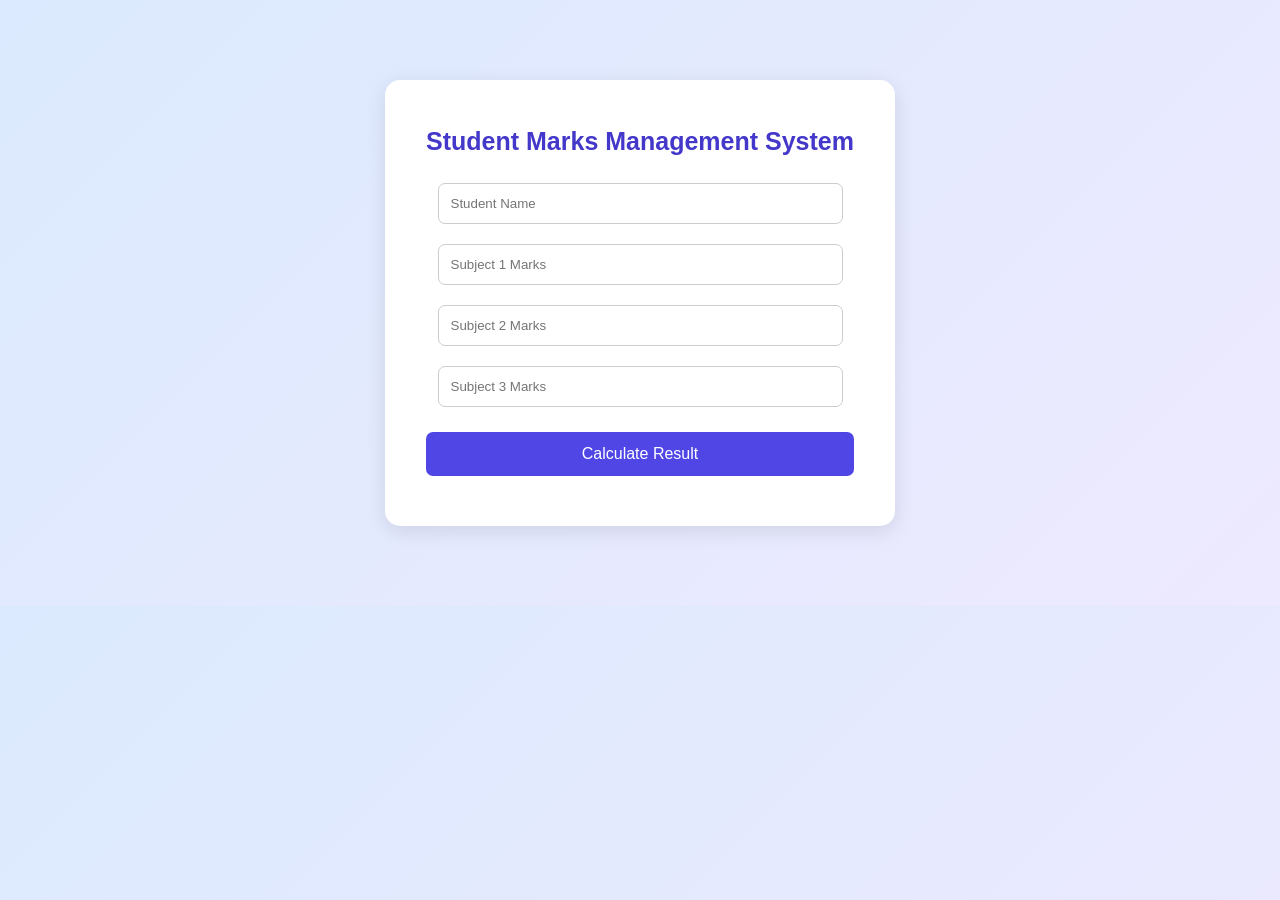
<file: templates/index.html>
<!DOCTYPE html>
<html lang="en">
<head>
    <meta charset="UTF-8">
    <meta name="viewport" content="width=device-width, initial-scale=1.0">
    <title>Student Marks Management</title>
    <link rel="stylesheet" href="/static/style.css">
</head>
<body>
    <div class="container">
        <h1>Student Marks Management System</h1>
        <form id="marksForm">
            <input type="text" id="name" placeholder="Student Name" required>
            <input type="number" id="m1" placeholder="Subject 1 Marks" min="0" max="100" required>
            <input type="number" id="m2" placeholder="Subject 2 Marks" min="0" max="100" required>
            <input type="number" id="m3" placeholder="Subject 3 Marks" min="0" max="100" required>
            <button type="submit">Calculate Result</button>
        </form>
        <div id="result"></div>
    </div>
    <script src="/static/script.js"></script>
</body>
</html>
</file>
<file: static/style.css>
body {
    font-family: Arial, sans-serif;
    background: linear-gradient(135deg, #dbeafe, #ede9fe);
    margin: 0;
    padding: 30px 15px;
}

.container {
    max-width: 450px;
    margin: 50px auto;
    padding: 30px;
    background: white;
    border-radius: 15px;
    box-shadow: 0 5px 20px rgba(0,0,0,0.1);
    text-align: center;
}

h1 {
    color: #4338ca;
    font-size: 25px;
}

input {
    width: 90%;
    padding: 12px;
    margin: 10px 0;
    border: 1px solid #ccc;
    border-radius: 7px;
    box-sizing: border-box;
}

button {
    width: 95%;
    padding: 13px;
    margin-top: 15px;
    background: #4f46e5;
    color: white;
    border: none;
    border-radius: 7px;
    font-size: 16px;
}

button:active {
    background: #3730a3;
}

#result {
    margin-top: 20px;
    font-weight: bold;
    line-height: 1.8;
}
</file>
